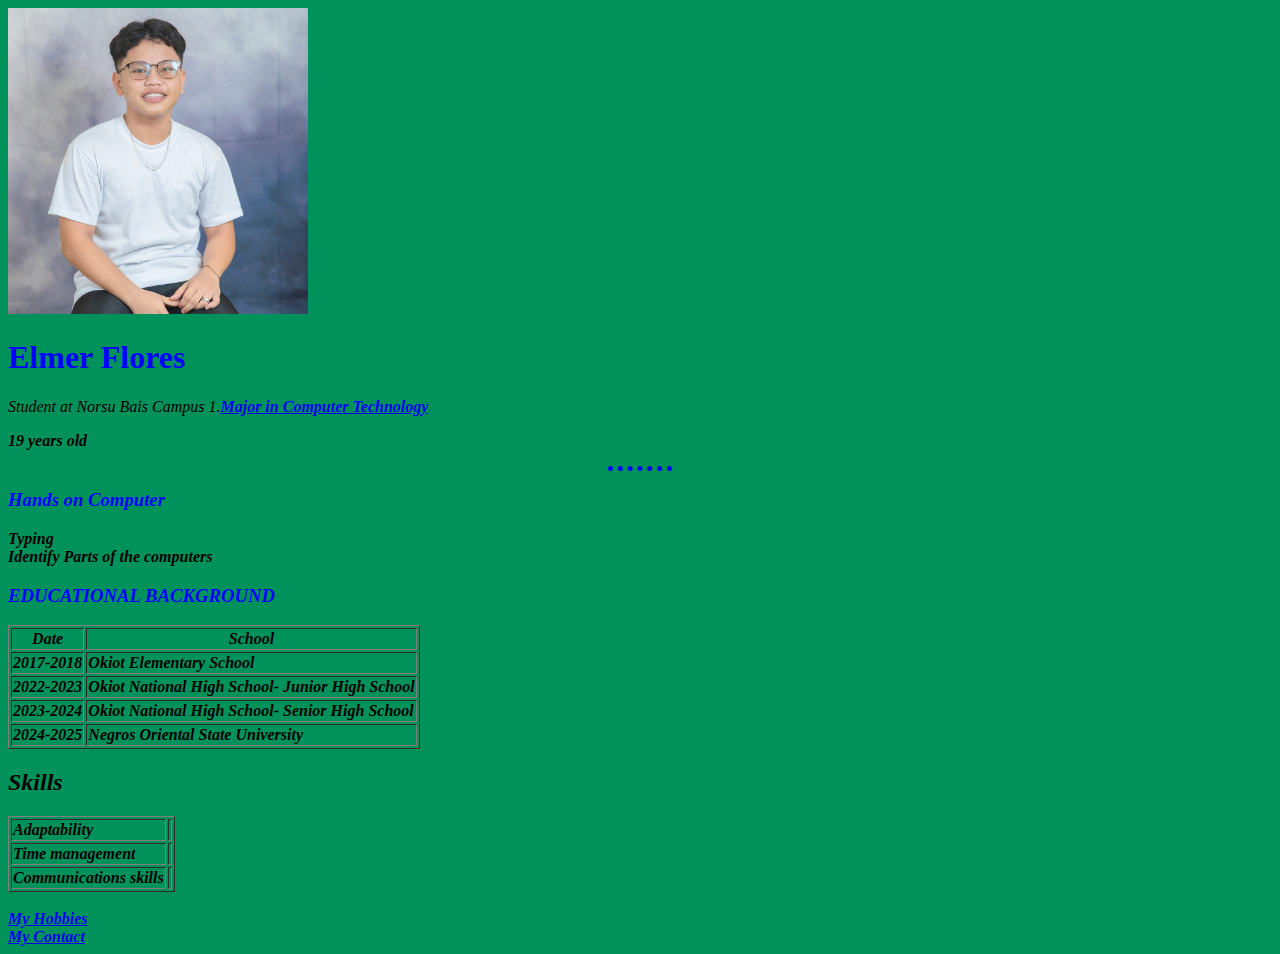
<file: index.html>
<!DOCTYPE html>
<html>
  <head>
    <meta charset="utf-8">
    <title>Elmer flores</title> 
 <link rel="stylesheet" href="style.css">


</head>
 


     <body style="background-color: #00925a;" >
<img src="elmer.jpg" alt="" src="" width="300">
       
       <h1>Elmer Flores</h1>
       <p1><em>Student at Norsu Bais Campus 1.<strong><a href="https://comptechshop.com/about-us/">Major in Computer Technology</a><em></p>
         </a><em></p>
         <p>19 years old
            <p/>
            <hr>
        
           </tr>
         </table>
       
          
               <h3>Hands on
                 Computer</h3>
               <li>Typing</li>
       <li>Identify Parts of the computers</li>
    
    <h3>EDUCATIONAL BACKGROUND </h3>
        <table border="1"
             <thread>
       <tr>
         <h3> <th>Date</th>
           <th>School</th><h/h3>
           </tr>
           </thread
           <tr>
           <td>2017-2018</td>
           <td> Okiot Elementary School</td>
           </tr>
         <tr>
           <td>2022-2023</td>
           <td>Okiot National High School-
             Junior High School</td>
    </tr>
           <td>2023-2024</td>
           <td>Okiot National High School-
             Senior High School
    </tr>
         <td>2024-2025</td>
         <td>Negros Oriental State University
           
           
           
        </tr>
      </table>
      <h2>Skills</h2>
<table border="1">
  <tr>
    <td>Adaptability</td>
    <td><link rel="stylesheet"
              href="https://www.theforage.com/blog/skills/adaptability"</td>
  
  </tr>   
   <tr>
    <td>Time management</td>
    <td><link rel="stylesheet"
              href="https://www.techtarget.com/whatis/definition/time-management"</td>
              
 </tr>
      <tr>
     <td>Communications skills</td>
    <td><link rel="stylesheet" 
              href="https://www.indeed.com/career-advice/career-development/coordination-skills"
              </td>    
      </tr> 
</table>
   
      
    <br>  
   
     <li><a href="myhobbies.html">My Hobbies</a></li>
     <li><a href="mycontact.html">My Contact</a></li> 
      
      
      
          </tr>
         </table>
</file>
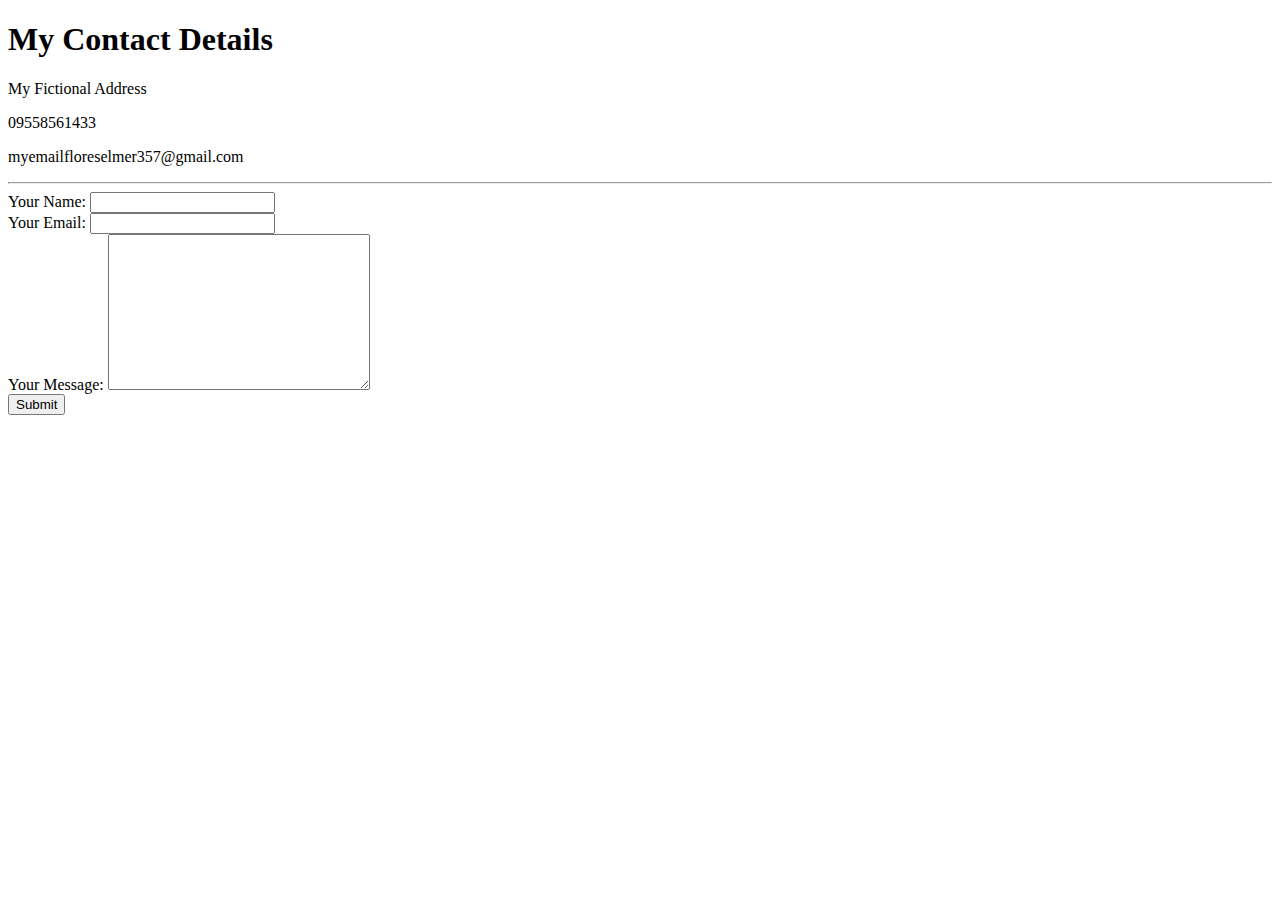
<file: mycontact.html>
<!DOCTYPE html>
<html lang="en">
<head>
    <meta charset="UTF-8">
    <title>Contact Me</title>
    </head>
  <body>
    <h1>My Contact Details</h1>
    <p>My Fictional Address</p>
    <p>09558561433</p>
    <p>myemailfloreselmer357@gmail.com</p>
    <hr>
    <form class="" action="index.html" method="post">
        <label>Your Name:</label>
        <input type="text" name="" value=""><br>
        <label>Your Email:</label>
        <input type="email" name="" value=""><br>
        <label>Your Message:</label>
        <textarea name="name" rows="10" cols="30"></textarea><br>
        <input type="submit" name="">
     </form>
  </body>
</html>
</file>
<file: style.css>
body{
    background-color:lightcoral;
}

h1 {
    color:blue;
}

h3 {
    color:blue;
}

hr  {
  border-style: none;
  border-top-style: dotted;
  border-color:blue;
  border-width: 5px;
  width: 5%;
}
</file>
